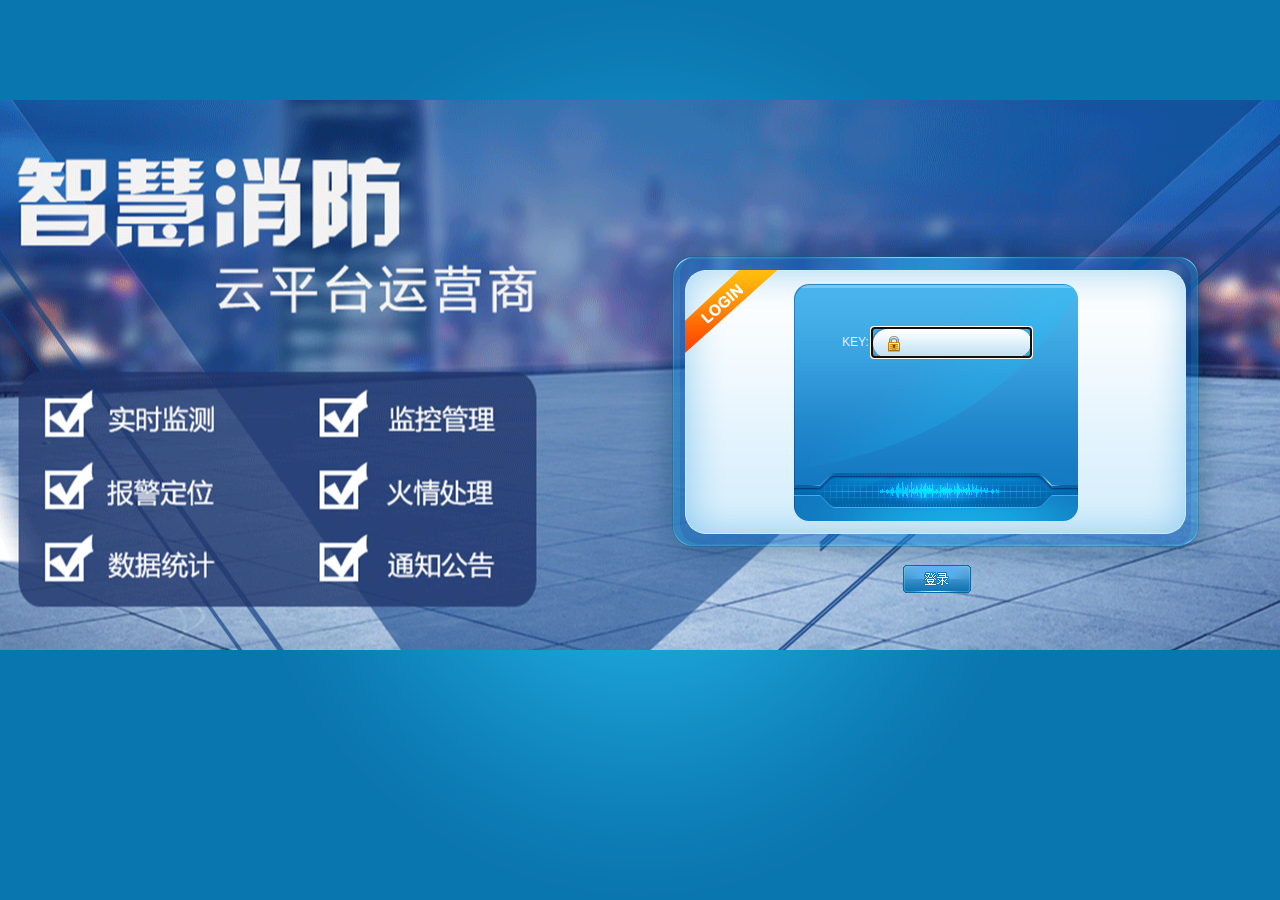
<file: www/index.html>
<!DOCTYPE HTML PUBLIC "-//W3C//DTD HTML 4.01 Transitional//EN" "http://www.w3c.org/TR/1999/REC-html401-19991224/loose.dtd">
<HTML xmlns="http://www.w3.org/1999/xhtml"><HEAD><TITLE>Login</TITLE>
<META content="text/html; charset=UTF-8" http-equiv=Content-Type>
<LINK rel=stylesheet type=text/css href="photos/login.css">
<META name=GENERATOR content="MSHTML 8.00.6001.23487">
<meta http-equiv="Content-Type" content="text/html; charset=gb2312" /> 
</HEAD>
<BODY onload="GetFocus()">
<h1 id = "h1"  style="color:#FDFFFF; font-weight:bold;font-size:24px;"></h1>
<!-- 2.0: multipart/form-data is required for file uploads. -->
<form method="GET" enctype="multipart/form-data" action="/cgi-bin/login.cgi">
<DIV id=wrap>
	<DIV id=header></DIV>
	<DIV id=backPic>
		<DIV id=content-wrap>
			<DIV class=space></DIV>
			<FORM method=post action=?go=yes>
			<DIV class=content>
				<DIV class=field>
				<LABEL>KEY:</LABEL>
				<INPUT id=a_pass  class=password type=password name=a_pass maxlength="4"> <BR></DIV>
				<IMG style="CURSOR: pointer" onclick="this.src='../inc/checkcode.asp?t='+(new Date().getTime());"height=15> 
				<BR>
				</DIV>
				<DIV class=btn>
				<INPUT class=login-btn type=submit name="" value="">
				</DIV>
			</DIV>
			</FORM>
		</DIV>
	</DIV>
	<DIV id=footer></DIV>
</DIV>
</form>
</BODY>
</HTML>

<script type="text/javascript">
function GetFocus()
{
   document.getElementById("a_pass").focus();
}
</script>
</file>
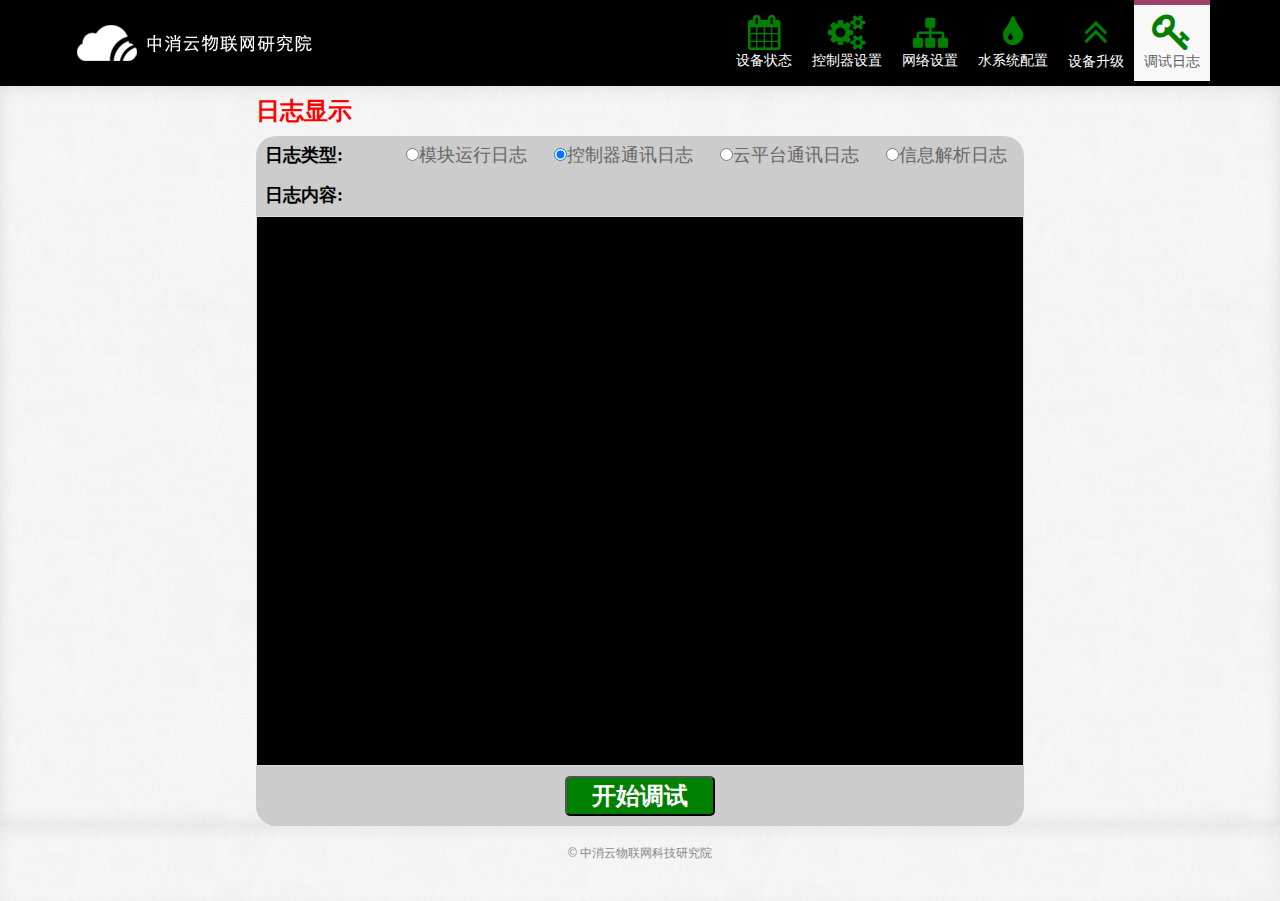
<file: www/debugLog.html>
<!DOCTYPE html>
<html lang="en">

    <head>
        
        <meta charset="utf-8">
        <meta http-equiv="X-UA-Compatible" content="IE=edge">
        <meta name="viewport" content="width=device-width, initial-scale=1">
        <title>TX3251传输模块配置</title>

        <!-- CSS -->
        <link rel="stylesheet" href="assets/bootstrap/css/bootstrap.min.css">
        <link rel="stylesheet" href="assets/font-awesome/css/font-awesome.min.css">
        <link rel="stylesheet" href="assets/css/animate.css">
        <link rel="stylesheet" href="assets/css/magnific-popup.css">
        <link rel="stylesheet" href="assets/flexslider/flexslider.css">
        <link rel="stylesheet" href="assets/css/form-elements.css">
        <link rel="stylesheet" href="assets/css/style.css">
        <link rel="stylesheet" href="assets/css/media-queries.css">

        <!-- HTML5 Shim and Respond.js IE8 support of HTML5 elements and media queries -->
        <!-- WARNING: Respond.js doesn't work if you view the page via file:// -->
        <!--[if lt IE 9]>
            <script src="https://oss.maxcdn.com/libs/html5shiv/3.7.0/html5shiv.js"></script>
            <script src="https://oss.maxcdn.com/libs/respond.js/1.4.2/respond.min.js"></script>
        <![endif]-->

        <!-- Favicon and touch icons -->
        <link rel="shortcut icon" href="assets/ico/favicon.ico">
        <link rel="apple-touch-icon-precomposed" sizes="144x144" href="assets/ico/apple-touch-icon-144-precomposed.png">
        <link rel="apple-touch-icon-precomposed" sizes="114x114" href="assets/ico/apple-touch-icon-114-precomposed.png">
        <link rel="apple-touch-icon-precomposed" sizes="72x72" href="assets/ico/apple-touch-icon-72-precomposed.png">
        <link rel="apple-touch-icon-precomposed" href="assets/ico/apple-touch-icon-57-precomposed.png">

    </head>

    <body>
        
        <!-- Top menu -->
		<nav class="navbar" role="navigation">
			<div class="container">
				<div class="navbar-header">
					<button type="button" class="navbar-toggle collapsed" data-toggle="collapse" data-target="#top-navbar-1">
						<span class="sr-only">&nbsp;</span>
						<span class="icon-bar"></span>
						<span class="icon-bar"></span>
						<span class="icon-bar"></span>
					</button>
					<a class="navbar-brand" href="index.html">&nbsp;</a>
				</div>
				<!-- Collect the nav links, forms, and other content for toggling -->
				<div class="collapse navbar-collapse" id="top-navbar-1">
					<ul class="nav navbar-nav navbar-right">
						<li>
							<a href="main.html"><i class="fa fa-calendar" style="font-size:35px;color:green;"></i><br>设备状态</a>
						</li>
						<li>
							<a href="ctrConfig.html"><i class="fa fa-cogs" style="font-size:35px;color:green;"></i><br>控制器设置</a>
						</li>
						<li>
							<a href="ipConfig.html"><i class="fa fa-sitemap" style="font-size:35px;color:green;"></i><br>网络设置</a>
						</li>
						<li>
							<a href="waterConfig.html"><i class="fa fa-tint" style="font-size:35px;color:green;"></i><br>水系统配置</a>
						</li>
						<li>
							<a href="update.html"><i class="fa fa-angle-double-up" style="font-size:40px;color:green;"></i><br>设备升级</a>
						</li>
						<li class="active">
							<a href="debugLog.html"><i class="fa fa-key" style="font-size:40px;color:green;"></i><br>调试日志</a>
						</li>
					</ul>
				</div>
			</div>
		</nav>

        <!-- Slider -->
        <div class="slider-container">
			<iframe name="server" style="display:none;" src=' '></iframe> 
			<form id="debugForm" name="debugForm" action="/cgi-bin/debugLog.cgi" method="POST" target="server" ENCTYPE="multipart/form-data">
			<table  id="table"  width="60%" border="1px" align="center"  border-radius="5px" >
            <caption align="top" style="font-size:24px ;font-weight:bold;color:red" >日志显示</caption>
          	<tr>
          		<td align="left" style="color: black;font-weight:bold;" width="150">&nbsp;&nbsp;日志类型:&nbsp;&nbsp;</td>
          		<td align="left">
			   	<input type="radio" id=AppLog name="logtype" value="0" onclick="APP(this)">模块运行日志
			   	&nbsp;&nbsp;&nbsp;&nbsp;
			   	<input type="radio" id=ControllerLog name="logtype" value="1" checked="checked" onclick="CONTROLLER(this)">控制器通讯日志
			   	&nbsp;&nbsp;&nbsp;&nbsp;
			   	<input type="radio" id=ServerPlatformsLog name="logtype" value="2" onclick="SERVERPLATFORM(this)">云平台通讯日志
			   	&nbsp;&nbsp;&nbsp;&nbsp;
			   	<input type="radio" id=AlarmPlatformsLog name="logtype" value="3" onclick="ALARMPLATFORM(this)">信息解析日志
			   	</td>
			</tr>
			<tr>
			    <td align="left" colspan="2" style="color:black;font-weight:bold;">&nbsp;&nbsp;日志内容:&nbsp;&nbsp;</td>
			</tr>
			<tr>
			   <td align="left" colspan="2">
					<textarea name="log_content" id="log_content_id" style="background:black; color:white; width:100%; height:300px; resize:none; border-radius:0px"></textarea>
              </td>
			</tr>
			<tr>
				<td align="middle"  colspan="2" style="height:60px;">
                	<input class ="button" Style="border-radius:5px;background:green;width:150px;height:40px;font-size:24px ;font-weight:bold;color:white" id="btnStartDebug" input type="button" name="btnStartDebug" onclick="StartDebug()"  value="开始调试">
                </td>
			</tr>
			</table>
			</form>		
        </div>

        <!-- Footer -->
        <footer>
            <div class="container">
                <div class="row">
                    <div class="footer-copyright wow fadeIn" style="height:50px;">
                        <p>&copy; 中消云物联网科技研究院</p>
                    </div>
                </div>
            </div>
        </footer>

        <!-- Javascript -->
        <script src="assets/js/jquery-1.11.1.min.js"></script>
        <script src="assets/bootstrap/js/bootstrap.min.js"></script>
        <script src="assets/js/bootstrap-hover-dropdown.min.js"></script>
        <script src="assets/js/jquery.backstretch.min.js"></script>
        <script src="assets/js/wow.min.js"></script>
        <script src="assets/js/retina-1.1.0.min.js"></script>
        <script src="assets/js/jquery.magnific-popup.min.js"></script>
        <script src="assets/flexslider/jquery.flexslider-min.js"></script>
        <script src="assets/js/jflickrfeed.min.js"></script>
        <script src="assets/js/masonry.pkgd.min.js"></script>
        <script src="assets/js/jquery.ui.map.min.js"></script>
        <script src="assets/js/scripts.js"></script>

<script type="text/javascript">

var txtObj = document.getElementById("log_content_id");
var h = window.innerHeight - 350;
txtObj.style.height = h + "px";

var xhr;
function createXHR()
{ 
	try
    {
	   // Firefox, Opera 8.0+, Safari
	    xhr=new XMLHttpRequest();
    }
	catch (e)
	{
	  // Internet Explorer
		try
	    {
	    	xhr=new ActiveXObject("Msxml2.XMLHTTP");
	    }
	    catch (e)
	    {
	    	try
	        {
	         	xhr=new ActiveXObject("Microsoft.XMLHTTP");
	     	}
	  		catch (e)
	     	{
	     		alert("您的浏览器不支持AJAX！");
	     		return false;
	     	}
	  	}
	}
	return xhr;
}

var log_type_selected=1;
var read_index=0;
var start_debug_flag=0;

function DebugLogCallback()
{
    if (xhr.readyState == 4) 
    {
        if (xhr.status == 200) 
        {
			var returnValue = xhr.responseText;
			
			if(returnValue != null && returnValue.length > 0)
			{
				process_tx3251_log(returnValue);
			}
			else
			{
				console.log("结果为空！");
				SendDebugCmd();
			}
        } 
        else 
        {
           console.log("页面出现异常！");
           SendDebugCmd();
        }
    }
}

var APP = function(dom) 
{
    if (dom.checked) 
    {
    	log_type_selected=0;
    	read_index = 0;
    }
}

var CONTROLLER = function(dom) 
{
    if (dom.checked) 
    {
    	log_type_selected=1;
    	read_index = 0;
    }
}

var SERVERPLATFORM = function(dom) 
{
    if (dom.checked) 
    {
    	log_type_selected=2;
    	read_index = 0;
    }
}

var ALARMPLATFORM = function(dom) 
{
    if (dom.checked) 
    {
    	log_type_selected=3;
    	read_index = 0;
    }
}


function addURLParam(url,name,value){  
  url += (url.indexOf('?')==-1 ? '?' : '&');  
  url += encodeURIComponent(name) + '=' + encodeURIComponent(value);  
  return url;  
}  

function SendDebugCmd()
{
	if(start_debug_flag == 0)
	{
		return;
	}
	
	//debugLog.cgi后面跟个cur_time参数是为了防止Ajax页面缓存
	var url = "/cgi-bin/debugLog.cgi";
	// 添加参数
	url = addURLParam(url, "open", start_debug_flag);
	url = addURLParam(url, "type", log_type_selected);
	url = addURLParam(url, "readindex", read_index);
	url = addURLParam(url,"time", new Date().getTime());
	// 初始化请求
	xhr.open("get", url);
	xhr.send(null);
}
	
function StartDebug()
{
	var btnObj = document.getElementById("btnStartDebug");
	if(start_debug_flag == 0)
	{
		if(prompt("请输入校验密码！") != pwd)
		{
			return;
		}
		
		start_debug_flag = 1;	
		btnObj.style.background = "red";
		read_index=0;
		var text = "停止调试";
		btnObj.value = text;
	}
	else
	{  		
		start_debug_flag = 0;
		var text = "开始调试";
		btnObj.value = text;
		btnObj.style.background = "green";
	}
	var xhr;
	xhr = createXHR();	
	if(xhr)
	{
		xhr.onreadystatechange=DebugLogCallback;
		SendDebugCmd();
	}
	else
	{
	    //XMLHttpRequest对象创建失败
	    alert("浏览器不支持，请更换浏览器！");
	}
}

//开始调试后，请求定时器
var timer;
/*****数据处理函数****/
function process_tx3251_log(returnValue){
	//以/\n切割字符串
	var str0 = returnValue.split('**/**');
	if ( !Array.prototype.forEach ) //判定浏览器是否支持foreach函数,解决IE无法支持的问题
	{

		Array.prototype.forEach = function forEach( callback, thisArg ) 
		{		
			var T, k;
			
			if ( this == null )
			{
				throw new TypeError( "this is null or not defined" );
			}
			var O = Object(this);
			var len = O.length >>> 0; 
			if ( typeof callback !== "function" ) 
			{
				throw new TypeError( callback + " is not a function" );
			}
			if ( arguments.length > 1 ) 
			{
				T = thisArg;
			}
			k = 0;			
			while( k < len )
			{			
				var kValue;
				if ( k in O ) 
				{			
					kValue = O[ k ];
					callback.call( T, kValue, k, O );
				}
				k++;
			}
		};
	}
	var cur_text = document.getElementById("log_content_id").value;
	var new_text = "";	
	str0.forEach(function (eachData){
		//以=切割字符串	
		var str1 = eachData.split("**=**");
		switch(str1[0]){
			case "cur_offset":
				read_index = Number(str1[1]);
				break;
			case "cur_log_content":
				new_text = str1[1];
				break;
			case "readend":
				xhr.abort();
				break;
		}
	}
	)
	var txtObj = document.getElementById("log_content_id");
	txtObj.value = cur_text + new_text;
	txtObj.scrollTop = txtObj.scrollHeight;
	timer = setTimeout(function (){
				SendDebugCmd();
			},500);
	if(start_debug_flag == 0)
	{
		clearInterval(timer);
	}

}
</script>

</body>
</html>
</file>
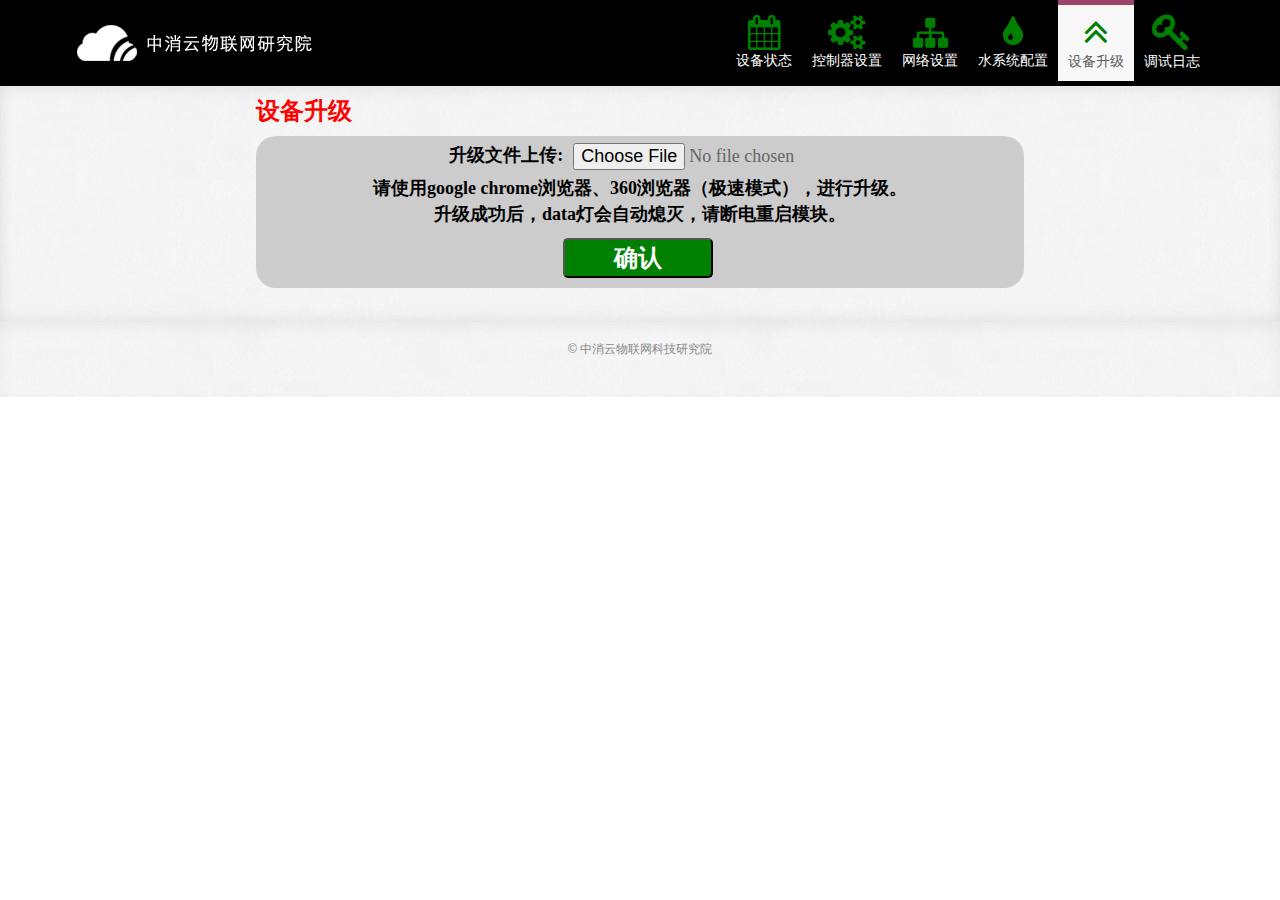
<file: www/update.html>
<!DOCTYPE html>
<html lang="en">

    <head>
        
        <meta charset="utf-8">
        <meta http-equiv="X-UA-Compatible" content="IE=edge">
        <meta name="viewport" content="width=device-width, initial-scale=1">
        <title>TX3251传输模块配置</title>

        <!-- CSS -->
        <link rel="stylesheet" href="assets/bootstrap/css/bootstrap.min.css">
        <link rel="stylesheet" href="assets/font-awesome/css/font-awesome.min.css">
        <link rel="stylesheet" href="assets/css/animate.css">
        <link rel="stylesheet" href="assets/css/magnific-popup.css">
        <link rel="stylesheet" href="assets/flexslider/flexslider.css">
        <link rel="stylesheet" href="assets/css/form-elements.css">
        <link rel="stylesheet" href="assets/css/style.css">
        <link rel="stylesheet" href="assets/css/media-queries.css">
        
		<style>
			#box{
				width:400px;
				height:150px;
				border:1px solid black;
				border-radius:5px;
				position:relative;
				background-color: darkgray;top:0px;/*改变此数值，改变显示位置*/
				left:500px;/*改变此数值，改变显示位置*/
				display:none;
			}
			#proBox{
				width:300px;
				height:15px;
				border:1px solid black;
				border-radius:10px;
				position:absolute;
				top:20px;
				left:40px;
			}
			#proBox .progress{
				width:0px;height:13px;
				border-radius:10px;
				position:absolute;
				background:green;/*可以加载背景图片：格式：background:url(背景图片地址) x-repeat left center*/
				top: 0px;
				left:0px;
			}
			#proBox span{
				position:absolute;
				top:0px;
				left:305px;
				font-size:14px "微软雅黑";
			}
			#text{
				width:300px;
				text-align: center;
				line-height:30px;
				position:absolute;
				top:35px;
				left:30px;
				color:green;
				font-size:18px;
				font-weight:bold;
		    }
		</style>

        <!-- HTML5 Shim and Respond.js IE8 support of HTML5 elements and media queries -->
        <!-- WARNING: Respond.js doesn't work if you view the page via file:// -->
        <!--[if lt IE 9]>
            <script src="https://oss.maxcdn.com/libs/html5shiv/3.7.0/html5shiv.js"></script>
            <script src="https://oss.maxcdn.com/libs/respond.js/1.4.2/respond.min.js"></script>
        <![endif]-->

        <!-- Favicon and touch icons -->
        <link rel="shortcut icon" href="assets/ico/favicon.ico">
        <link rel="apple-touch-icon-precomposed" sizes="144x144" href="assets/ico/apple-touch-icon-144-precomposed.png">
        <link rel="apple-touch-icon-precomposed" sizes="114x114" href="assets/ico/apple-touch-icon-114-precomposed.png">
        <link rel="apple-touch-icon-precomposed" sizes="72x72" href="assets/ico/apple-touch-icon-72-precomposed.png">
        <link rel="apple-touch-icon-precomposed" href="assets/ico/apple-touch-icon-57-precomposed.png">

    </head>

    <body>
        
        <!-- Top menu -->
		<nav class="navbar" role="navigation">
			<div class="container">
				<div class="navbar-header">
					<button type="button" class="navbar-toggle collapsed" data-toggle="collapse" data-target="#top-navbar-1">
						<span class="sr-only">&nbsp;</span>
						<span class="icon-bar"></span>
						<span class="icon-bar"></span>
						<span class="icon-bar"></span>
					</button>
					<a class="navbar-brand" href="index.html">&nbsp;</a>
				</div>
				<!-- Collect the nav links, forms, and other content for toggling -->
				<div class="collapse navbar-collapse" id="top-navbar-1">
					<ul class="nav navbar-nav navbar-right">
						<li>
							<a href="main.html"><i class="fa fa-calendar" style="font-size:35px;color:green;"></i><br>设备状态</a>
						</li>
						<li>
							<a href="ctrConfig.html"><i class="fa fa-cogs" style="font-size:35px;color:green;"></i><br>控制器设置</a>
						</li>
						<li>
							<a href="ipConfig.html"><i class="fa fa-sitemap" style="font-size:35px;color:green;"></i><br>网络设置</a>
						</li>
						<li>
							<a href="waterConfig.html"><i class="fa fa-tint" style="font-size:35px;color:green;"></i><br>水系统配置</a>
						</li>
						<li class="active">
							<a href="update.html"><i class="fa fa-angle-double-up" style="font-size:40px;color:green;"></i><br>设备升级</a>
						</li>
						<li>
							<a href="debugLog.html"><i class="fa fa-key" style="font-size:40px;color:green;"></i><br>调试日志</a>
						</li>
					</ul>
				</div>
			</div>
		</nav>

        <!-- Slider -->
        <div class="slider-container">
           <iframe name="server" style="display:none;" src=' '></iframe> 
			<form  id="dataForm" name="dataForm" action="/cgi-bin/update.cgi" method="POST" target="server" ENCTYPE="multipart/form-data">
			<table  id="table" cellpadding="5" width="60%" border="1px" align="center"  border-radius="5px">
			<caption style="font-size:24px ;font-weight:bold;color:red" " align="top">设备升级</caption></td>
			<tr><td align="right" width="40%" style="color: black;font-weight:bold;">升级文件上传:</td>
			<td align="left" valign="middle" >
			<input type="file" name="updateFile" class="file" id="updateFile" size="5" onchange="" style="margin-left:10px; width:400px;" />  
			</td>
            </tr>
            <tr><td align="center" style="color: black;font-weight:bold;" colspan="2">请使用google chrome浏览器、360浏览器（极速模式），进行升级。<br>
            升级成功后，data灯会自动熄灭，请断电重启模块。</td>
             </tr>
			<tr><td></td><td align="left" style="height:60px;">
                 <input class ="button" Style="border-radius:5px;background:green;width:150px;height:40px;font-size:24px ;font-weight:bold;color:white" id="btnPost" 
                 input type="button" name="btnPost" onclick="upload()"  value="确认">
			</tr>
			</table>
			</form>
			
			<div id="box">
				<div id = "proBox">
					<p id="progress" class="progress"></p>
					<span id="scale" class="scale">0%</span>
				</div>
				<p id = "text"></p>
			</div>
			<br><br>
        </div>

        
       <!-- Footer -->
        <footer>
            <div class="container">
                <div class="row">
                    <div class="footer-copyright wow fadeIn" style="height:50px;">
                        <p>&copy; 中消云物联网科技研究院</p>
                    </div>
                </div>
            </div>
        </footer>

        <!-- Javascript -->
        <script src="assets/js/jquery-1.11.1.min.js"></script>
        <script src="assets/bootstrap/js/bootstrap.min.js"></script>
        <script src="assets/js/bootstrap-hover-dropdown.min.js"></script>
        <script src="assets/js/jquery.backstretch.min.js"></script>
        <script src="assets/js/wow.min.js"></script>
        <script src="assets/js/retina-1.1.0.min.js"></script>
        <script src="assets/js/jquery.magnific-popup.min.js"></script>
        <script src="assets/flexslider/jquery.flexslider-min.js"></script>
        <script src="assets/js/jflickrfeed.min.js"></script>
        <script src="assets/js/masonry.pkgd.min.js"></script>
        <script src="assets/js/jquery.ui.map.min.js"></script>
        <script src="assets/js/scripts.js"></script>
        
<script type="text/javascript">

var xhr;
function createXHR()
{ 
	try
    {
	   // Firefox, Opera 8.0+, Safari
	    xhr=new XMLHttpRequest();
    }
	catch (e)
	{
	  // Internet Explorer
		try
	    {
	    	xhr=new ActiveXObject("Msxml2.XMLHTTP");
	    }
	    catch (e)
	    {
	    	try
	        {
	         	xhr=new ActiveXObject("Microsoft.XMLHTTP");
	     	}
	  		catch (e)
	     	{
	     		alert("您的浏览器不支持AJAX！");
	     		return false;
	     	}
	  	}
	}
	return xhr;
}

function StatusProcess(returnValue)
{
	var str0 = returnValue.split(/\n\/*/g);
	if ( !Array.prototype.forEach ) //判定浏览器是否支持foreach函数,解决IE无法支持的问题
	{

		Array.prototype.forEach = function forEach( callback, thisArg ) 
		{		
			var T, k;
			
			if ( this == null )
			{
				throw new TypeError( "this is null or not defined" );
			}
			var O = Object(this);
			var len = O.length >>> 0; 
			if ( typeof callback !== "function" ) 
			{
				throw new TypeError( callback + " is not a function" );
			}
			if ( arguments.length > 1 ) 
			{
				T = thisArg;
			}
			k = 0;			
			while( k < len )
			{			
				var kValue;
				if ( k in O ) 
				{			
					kValue = O[ k ];
					callback.call( T, kValue, k, O );
				}
				k++;
			}
		};
	}
	str0.forEach(function (eachData)
	{
		//以=切割字符串	
		var str1 = eachData.split("=");
		var SysState=str1[0];
		if(SysState == "Upload")
		{
			UploadState = str1[1];
		}
		if(SysState == "Update")
		{
			UpdateState = str1[1];
		}
	})
}

function StatusCallback()
{
	if (xhr.readyState == 4) 
    {
        if (xhr.status == 200) 
        {
			var returnValue = xhr.responseText;

			if(returnValue != null && returnValue.length > 0)
			{
				StatusProcess(returnValue);
			}
			else
			{
			    console.log("结果为空！");
			}
        } 
        else 
        {
            console.log("页面出现异常！");
        }
    }
}

var timer2;
function SendGetStatus()
{
	 //test.cgi后面跟个cur_time参数是为了防止Ajax页面缓存
    xhr.open("GET", "/cgi-bin/update.cgi?getstatus" + new Date().getTime());
    xhr.send(null);
    timer2 = setTimeout("SendGetStatus()", 2000);
}

function GetStatus()
{
	document.dataForm.action = "/cgi-bin/update.cgi?time=" + + new Date().getTime();
	$("#dataForm").submit()

	var xhr;
    xhr = createXHR();

    if(xhr)
    {
		xhr.onreadystatechange=StatusCallback;
		SendGetStatus();
    }
    else
    {
        //XMLHttpRequest对象创建失败
        alert("浏览器不支持，请更换浏览器！");
    }
}

function SendUploadCallback()
{
	if (xhr.readyState == 4) 
    {
        if (xhr.status == 200) 
        {
			$("#btnPost").attr('disabled',true);
			progress(2000);
        } 
        else 
        {
            console.log("页面出现异常！");
        }
    }
}

function sendUploadCmd()
{
	 //test.cgi后面跟个cur_time参数是为了防止Ajax页面缓存
    xhr.open("GET", "/cgi-bin/update.cgi?uploadcmd" + new Date().getTime());
    xhr.send(null);
}

function upload()
{
	var xhr;
    xhr = createXHR();

    if(xhr)
    {
		xhr.onreadystatechange=SendUploadCallback;
		sendUploadCmd();
    }
    else
    {
        //XMLHttpRequest对象创建失败
        alert("浏览器不支持，请更换浏览器！");
    }
}

//进度条
var UploadState=0xff;
var UpdateState=0xff;
var num = 0;
var timer;

function progress(timeValue){
	var flag=0;
	SysState = 0;
	//加载进度条
	document.getElementById("box").style.display = "block";
	document.getElementById("text").innerHTML = "正在上传升级文件...<br>请保持电源连接稳定";
	//清理定时器
	clearInterval(timer);
	clearInterval(timer2);
	timer2 = setTimeout("GetStatus()", 5000);
	
	//开启进度条定时器
	timer = setInterval(function (){
	    num = num % 100;
	 	document.getElementById("progress").style.width = num*3 + "px";
		document.getElementById("scale").innerHTML = num + "%";
		num++;
	
		switch(UploadState)
		{
			case "1":
			    document.getElementById("text").innerHTML = "正在上传升级文件...<br>请保持电源连接稳定";
			    break;
			case "2":
			    flag=1;
			    document.getElementById("text").innerHTML = "上传文件错误，请重新上传文件！";
			    alert("上传文件错误，请重新上传文件！");	
			    break;
			case "3":
			    document.getElementById("text").innerHTML = "上传升级文件完成，正在升级....<br>请保持电源连接稳定";
			    break;
			case "4":
			    document.getElementById("text").innerHTML = "正在上传升级文件...<br>请保持电源连接稳定";
			    flag=1;
			    alert("文件上传失败，请重新上传！");
			    break;
		}
		
		switch(UpdateState)
		{
			case "0":
			case "6":
				flag=1;
				document.getElementById("text").innerHTML = "请保持电源连接稳定";
				document.getElementsByClassName("progress")[0].style.width = 100*3 + "px";
				document.getElementsByTagName("span")[0].innerHTML = 100 + "%";
				alert("系统更新成功，请断电重启模块！");						
				break;
			case "1":
				flag=1;
				document.getElementById("text").innerHTML = "请保持电源连接稳定<br>   系统更新失败:MD5校验失败";
				alert("系统更新失败:MD5校验失败");
				break;
			case "2":
				flag=1;
				document.getElementById("text").innerHTML = "请保持电源连接稳定<br>     系统更新失败:解压状态失败";
				alert("系统更新失败:解压状态失败");
				break;
			case "3":
				flag=1;
				document.getElementById("text").innerHTML = "请保持电源连接稳定<br>     系统更新失败:安装失败";
				alert("系统更新失败:安装失败");
				break;
			case "4":
				flag=1;
				document.getElementById("text").innerHTML = "请保持电源连接稳定<br>     系统更新失败:删除升级文件失败";
				alert("系统更新失败:删除升级文件失败");
				break;
		}
			
		//关闭定时器
		if(flag==1)
		{
			setTimeout(function (){
				window.location.reload();
			}, 100);
			clearInterval(timer);
			clearInterval(timer2);
		}
	}, timeValue);
}


</script>

</body>
</html>
</file>
<file: www/photos/login.css>
/*@import "menu.css";*/
/** 清除内外边距 **/
body, h1, h2, h3, h4, h5, h6, hr, p,
blockquote, /* structural elements 结构元素 */
dl, dt, dd, ul, ol, li, /* list elements 列表元素 */
pre, /* text formatting elements 文本格式元素 */
form, fieldset, legend, button, input, textarea, /* form elements 表单元素 */
th, td, /* table elements 表格元素 */
img/* img elements 图片元素 */{
border:medium none;
margin: 0;
padding: 0;
}
/** 设置默认字体 **/
body,button, input, select, textarea {
font: 12px/1.5 '宋体',tahoma, Srial, helvetica, sans-serif; }
body{background:url(login-bg.gif) no-repeat center;background-size:100% 100%;}
body,html{width:100%;height:100%;}
h1, h2, h3, h4, h5, h6 { font-size: 100%; }
#h1{position:absolute;top:200px;left:280px;}
em{font-style:normal;}
/** 重置列表元素 **/
ul, ol { list-style: none; }
/** 重置超链接元素 **/
a { text-decoration: none; color:#000;}
a:hover { text-decoration: underline; color:#0; }
/** 重置图片元素 **/
img{ border:0px;}
/** 重置表格元素 **/
table { border-collapse: collapse; border-spacing: 0; }

/*清除浮动*/
.clear{
	height:0px;
	line-height:0px;
	font-size:0px;
	clear:both;
	}

/*body{ background:#0a76b0}*/
#wrap{
	width:100%;
	/*margin:0 auto;*/
	/*background:url(login-bg.gif)*/;
	height:100%;
	text-align: center
	
}
#header{ height:100px;}
#backPic{
    width:100%;
	/*margin:0 auto;*/
	background:url(background.jpg) no-repeat center;;
	height:550px;
	text-align: center
}
#content-wrap{ width:593px; height:357px; background:url(login-bg.png);
position:absolute;top:25%;left:50%;}
.content{ width:210px; height:237px; margin:0 auto;}
.space{ height:103px;}
.login-btn{ width:68px; height:28px; background:url(login-btn.gif) -6px -6px;}
.login-btn:hover{ background-position:-6px -49px;}
.field{ height:50px;}
.field label{ color:#dbf2ff}
.btn{text-align:center;}
.field input{ background:url(login-input.gif); width:159px; height:29px; line-height:29px; text-indent:35px;}
.field .password{
	background-position:0 -29px;
}
.field .yangzheng {
	background-position:0 -58px;
	width: 80px;
	text-align: left;
}
</file>
<file: www/assets/css/form-elements.css>
input[type="text"], 
textarea {
    margin: 0;
    padding: 0 6px;
    vertical-align: middle;
    background: none;
    border: 1px solid #ddd;
    font-family: 'Open Sans', sans-serif;
    font-size: 13px;
    font-weight: 400;
    color: #888;
    font-style: italic;
    -moz-border-radius: 0; -webkit-border-radius: 0; border-radius: 0;
    -moz-box-shadow: none; -webkit-box-shadow: none; box-shadow: none;
    -o-transition: all .3s; -moz-transition: all .3s; -webkit-transition: all .3s; -ms-transition: all .3s; transition: all .3s;
}

input[type="text"]:focus, 
textarea:focus {
	outline: 0;
    border: 1px solid #bbb;
    -moz-box-shadow: none; -webkit-box-shadow: none; box-shadow: none;
}

input[type="text"]:-moz-placeholder, textarea:-moz-placeholder { color: #ccc; }
input[type="text"]:-ms-input-placeholder, textarea:-ms-input-placeholder { color: #ccc; }
input[type="text"]::-webkit-input-placeholder, textarea::-webkit-input-placeholder { color: #ccc; }


button.btn {
	height: 30px;
    margin: 0;
    padding: 0 20px;
    vertical-align: middle;
    background: #9d426b;
    border: 0;
    font-family: 'Open Sans', sans-serif;
    font-size: 13px;
    font-weight: 400;
    line-height: 30px;
    color: #fff;
    text-shadow: none;
    -moz-border-radius: 0; -webkit-border-radius: 0; border-radius: 0;
    -moz-box-shadow: 0 1px 25px 0 rgba(0,0,0,.05) inset, 0 -1px 25px 0 rgba(0,0,0,.05) inset;
    -webkit-box-shadow: 0 1px 25px 0 rgba(0,0,0,.05) inset, 0 -1px 25px 0 rgba(0,0,0,.05) inset;
    box-shadow: 0 1px 25px 0 rgba(0,0,0,.05) inset, 0 -1px 25px 0 rgba(0,0,0,.05) inset;
    -o-transition: all .3s; -moz-transition: all .3s; -webkit-transition: all .3s; -ms-transition: all .3s; transition: all .3s;
}

button.btn:hover {
	background: #5d5d5d;
    border: 0;
    color: #fff;
    -moz-box-shadow: none; -webkit-box-shadow: none; box-shadow: none;
}

button.btn:active {
	outline: 0;
    background: #5d5d5d;
    border: 0;
    color: #fff;
    -moz-box-shadow: 0 5px 10px 0 rgba(0,0,0,.15) inset, 0 -1px 25px 0 rgba(0,0,0,.05) inset;
    -webkit-box-shadow: 0 5px 10px 0 rgba(0,0,0,.15) inset, 0 -1px 25px 0 rgba(0,0,0,.05) inset;
    box-shadow: 0 5px 10px 0 rgba(0,0,0,.15) inset, 0 -1px 25px 0 rgba(0,0,0,.05) inset;
}

button.btn:focus {
	outline: 0;
    background: #5d5d5d;
    border: 0;
    color: #fff;
}

.btn:active:focus, .btn.active:focus {
	outline: 0;
    background: #5d5d5d;
    border: 0;
    color: #fff;
}
</file>
<file: www/assets/css/style.css>
/*
 *
 * Template Name: Andia
 * Template URI: #
 * Description: Andia - Responsive Agency Template
 * Author: Anli Zaimi
 * Author URI: #
 *
 */


body {
    background: #fff;
    text-align: center;
    font-family: 'Open Sans', sans-serif;
    color: #888;
    font-size: 12px;
}

#table{
	border-radius:20px;
	border:10px;
	border-color: #fff;
	background:#CCCCCC;
}
#table td{
	color:black;
	font-family:"����";
	font-size: 18px;
	height: 40px;
	border-color: #ccc;
	color:#666666;border:10px;
}

.violet { color: #9d426b; }

a {
    color: #9d426b;
    text-decoration: none;
    -o-transition: all .3s; -moz-transition: all .3s; -webkit-transition: all .3s; -ms-transition: all .3s; transition: all .3s;
}
a:hover, a:focus { color: #888; text-decoration: none; }

strong { font-weight: bold; }

img { max-width: 100%; }

h1, h2 { line-height: 40px; }
h3, h4 { line-height: 20px; }

::-moz-selection { background: #9d426b; color: #fff; text-shadow: none; }
::selection { background: #9d426b; color: #fff; text-shadow: none; }


/***** Big links / buttons *****/

a.big-link-1 {
	display: inline-block;
    padding: 5px 22px;
    background: #9d426b;
    color: #fff;
    font-style: italic;
    text-decoration: none;
    -moz-box-shadow: 0 1px 25px 0 rgba(0,0,0,.05) inset, 0 -1px 25px 0 rgba(0,0,0,.05) inset;
    -webkit-box-shadow: 0 1px 25px 0 rgba(0,0,0,.05) inset, 0 -1px 25px 0 rgba(0,0,0,.05) inset;
    box-shadow: 0 1px 25px 0 rgba(0,0,0,.05) inset, 0 -1px 25px 0 rgba(0,0,0,.05) inset;
}

a.big-link-1:hover {
    -moz-box-shadow: none; -webkit-box-shadow: none; box-shadow: none;
}

a.big-link-1:active {
    -moz-box-shadow: 0 5px 10px 0 rgba(0,0,0,.15) inset, 0 -1px 25px 0 rgba(0,0,0,.05) inset;
    -webkit-box-shadow: 0 5px 10px 0 rgba(0,0,0,.15) inset, 0 -1px 25px 0 rgba(0,0,0,.05) inset;
    box-shadow: 0 5px 10px 0 rgba(0,0,0,.15) inset, 0 -1px 25px 0 rgba(0,0,0,.05) inset;
}

a.big-link-2 {
    display: inline-block;
    width: 35px;
    height: 35px;
    padding-top: 6px;
    background: #9d426b;
    font-size: 20px;
    color: #fff;
    line-height: 20px;
    -moz-border-radius: 19px; -webkit-border-radius: 19px; border-radius: 19px;
    -moz-box-shadow: 0 1px 25px 0 rgba(0,0,0,.05) inset, 0 -1px 25px 0 rgba(0,0,0,.05) inset;
    -webkit-box-shadow: 0 1px 25px 0 rgba(0,0,0,.05) inset, 0 -1px 25px 0 rgba(0,0,0,.05) inset;
    box-shadow: 0 1px 25px 0 rgba(0,0,0,.05) inset, 0 -1px 25px 0 rgba(0,0,0,.05) inset;
}
a.big-link-2 i { vertical-align: middle; }

a.big-link-2:hover {
    background: #5d5d5d;
    -moz-box-shadow: none; -webkit-box-shadow: none; box-shadow: none;
}

a.big-link-2:active {
    -moz-box-shadow: 0 5px 10px 0 rgba(0,0,0,.15) inset, 0 -1px 25px 0 rgba(0,0,0,.05) inset;
    -webkit-box-shadow: 0 5px 10px 0 rgba(0,0,0,.15) inset, 0 -1px 25px 0 rgba(0,0,0,.05) inset;
    box-shadow: 0 5px 10px 0 rgba(0,0,0,.15) inset, 0 -1px 25px 0 rgba(0,0,0,.05) inset;
}

a.big-link-3 {
	display: inline-block;
    padding: 5px 22px;
    background: #9d426b;
    font-size: 18px;
    color: #fff;
    font-style: italic;
    line-height: 24px;
    text-decoration: none;
    -moz-box-shadow: 0 1px 25px 0 rgba(0,0,0,.05) inset, 0 -1px 25px 0 rgba(0,0,0,.05) inset;
    -webkit-box-shadow: 0 1px 25px 0 rgba(0,0,0,.05) inset, 0 -1px 25px 0 rgba(0,0,0,.05) inset;
    box-shadow: 0 1px 25px 0 rgba(0,0,0,.05) inset, 0 -1px 25px 0 rgba(0,0,0,.05) inset;
}

a.big-link-3:hover {
    -moz-box-shadow: none; -webkit-box-shadow: none; box-shadow: none;
}

a.big-link-3:active {
    -moz-box-shadow: 0 5px 10px 0 rgba(0,0,0,.15) inset, 0 -1px 25px 0 rgba(0,0,0,.05) inset;
    -webkit-box-shadow: 0 5px 10px 0 rgba(0,0,0,.15) inset, 0 -1px 25px 0 rgba(0,0,0,.05) inset;
    box-shadow: 0 5px 10px 0 rgba(0,0,0,.15) inset, 0 -1px 25px 0 rgba(0,0,0,.05) inset;
}


/***** Top menu *****/

.navbar {
	margin-bottom: 0;
	background: #000;
	border: 0;
	-moz-border-radius: 0; -webkit-border-radius: 0; border-radius: 0;
}

ul.navbar-nav {
	font-size: 14px;
	color: #888;
	text-transform: uppercase;
}

ul.navbar-nav li a { padding: 10px 10px; background: #000; border-top: 5px solid #000; color: #fff; }
ul.navbar-nav li.active a { background: #f8f8f8; border-color: #9d426b; color: #5d5d5d; }

ul.navbar-nav li a:hover, ul.navbar-nav li a:focus { background: #9d426b; border-color: #9d426b; color: #fff; outline: 0; }

.nav .open > a { background: #f8f8f8; border-color: #9d426b; color: #5d5d5d; }
.nav .open > a:hover, .nav .open > a:focus { background: #9d426b; border-color: #9d426b; color: #fff; }

ul.navbar-nav li a i { line-height: 35px; color: #aaa; }
ul.navbar-nav li a:hover i, ul.navbar-nav li a:focus i { color: #fff; }

.dropdown-menu {
	border: 0;
	-moz-border-radius: 0; -webkit-border-radius: 0; border-radius: 0;
	-moz-box-shadow: 0 6px 10px rgba(0, 0, 0, .15); -webkit-box-shadow: 0 6px 10px rgba(0, 0, 0, .15); box-shadow: 0 6px 10px rgba(0, 0, 0, .15);
}

.dropdown-menu > .active > a { background: #fff; color: #5d5d5d; }
.dropdown-menu > .active > a:hover, .dropdown-menu > .active > a:focus { background: #f8f8f8; color: #9d426b; }

ul.navbar-nav li .dropdown-menu a { padding-top: 15px; padding-bottom: 15px; }
ul.navbar-nav li.active .dropdown-menu a { background: #fff; color: #5d5d5d; border: 0; }
ul.navbar-nav li.active .dropdown-menu a:hover, 
ul.navbar-nav li.active .dropdown-menu a:focus { background: #9d426b; color: #fff; border: 0; }

ul.navbar-nav li.active .dropdown-menu > .active > a { background: #f8f8f8; color: #9d426b; border: 0; }
ul.navbar-nav li.active .dropdown-menu > .active > a:hover, 
ul.navbar-nav li.active .dropdown-menu > .active > a:focus { background: #9d426b; color: #fff; border: 0; }

.navbar>.container .navbar-brand { margin-left: 0; }

.navbar-brand {
	width: 267px;
	height: 86px;
	background: url(../img/logo.png) left center no-repeat;
	text-indent: -99999px;
}
.copyrights{text-indent:-9999px;height:0;line-height:0;font-size:0;overflow:hidden;}
/***** Slider *****/

.slider-container {
    margin: 0 auto;
    background: #f8f8f8 url(../img/pattern.jpg) left top repeat;
    -moz-box-shadow: 0 5px 15px 0 rgba(0,0,0,.05) inset, 0 -5px 15px 0 rgba(0,0,0,.05) inset;
    -webkit-box-shadow: 0 5px 15px 0 rgba(0,0,0,.05) inset, 0 -5px 15px 0 rgba(0,0,0,.05) inset;
    box-shadow: 0 5px 15px 0 rgba(0,0,0,.05) inset, 0 -5px 15px 0 rgba(0,0,0,.05) inset;
}

.slider {
	padding-left: 5px;
	padding-right: 5px;
}

.flexslider {
    margin-top: 45px;
    margin-bottom: 55px;
    border: 6px solid #fff;
    -moz-border-radius: 0; -webkit-border-radius: 0; border-radius: 0;
    -moz-box-shadow: 0 5px 15px 0 rgba(0,0,0,.05), 0 -5px 15px 0 rgba(0,0,0,.05);
    -webkit-box-shadow: 0 5px 15px 0 rgba(0,0,0,.05), 0 -5px 15px 0 rgba(0,0,0,.05);
    box-shadow: 0 5px 15px 0 rgba(0,0,0,.05), 0 -5px 15px 0 rgba(0,0,0,.05);
}

.flexslider .slides > li {
	position: relative;
}

.flexslider .slides .embed-responsive.embed-responsive-16by9 {
	padding-bottom: 48.1%;
}

.flex-caption {
    position: absolute;
    left: 0;
    bottom: 20px;
    width: 95%;
    padding: 10px 20px;
    background: #1d1d1d; /* browsers that don't support rgba */
    background: rgba(0, 0, 0, .7);
    font-size: 14px;
    line-height: 24px;
    color: #eaeaea;
    text-align: left;
    font-style: italic;
}

.flex-direction-nav a {
	width: 60px;
	height: 60px;
	padding-top: 17px;
	background: #9d426b;
	color: #fff;
	text-shadow: none;
}

.flex-direction-nav a:before { font-size: 26px; }

.flex-direction-nav .flex-prev, .flex-direction-nav .flex-next { text-align: center; }


/***** Slider 2 *****/

.slider-2-container {
	padding: 180px 0;
}

.slider-2-text {
	padding: 30px 0 43px 0;
	background: #1d1d1d; /* browsers that don't support rgba */
    background: rgba(0, 0, 0, .7);
    color: #fff;
}

.slider-2-text h1 {
	padding-left: 30px;
	padding-right: 30px;
	font-family: 'Lobster', cursive;
    font-size: 30px;
    color: #fff;
    font-weight: bold;
}

.slider-2-text p {
	padding-left: 30px;
	padding-right: 30px;
	font-size: 18px;
    font-style: italic;
}


/***** Presentation *****/

.presentation-container {
    margin-top: 30px;
}

.presentation-container h1 {
    font-family: 'Lobster', cursive;
    font-size: 30px;
    color: #5d5d5d;
    font-weight: bold;
}

.presentation-container p {
    font-size: 18px;
    font-style: italic;
}


/***** Services *****/

.services-container {
    margin-top: 10px;
}

.services-title {
	margin-top: 40px;
    background: url(../img/line.png) left center repeat-x;
}

.services-title h2 {
    width: 200px;
    margin: 0 auto;
    background: #fff;
    font-family: 'Lobster', cursive;
    font-size: 24px;
    color: #5d5d5d;
    font-weight: bold;
}

.service {
	margin-top: 40px;
    padding: 15px 15px 20px 15px;
    background: #f8f8f8;
    border-bottom: 2px solid #9d426b;
}

.service:hover {
    box-shadow: 0 5px 15px 0 rgba(0,0,0,.05), 0 1px 25px 0 rgba(0,0,0,.05) inset, 0 -1px 25px 0 rgba(0,0,0,.05) inset;
    -o-transition: all .5s; -moz-transition: all .5s; -webkit-transition: all .5s; -ms-transition: all .5s; transition: all .5s;
}

.service .service-icon {
    font-size: 50px;
    line-height: 50px;
    color: #5d5d5d;
}

.service .service-icon i { vertical-align: middle; }

.service h3 {
    margin-top: 13px;
    font-family: 'Droid Sans', sans-serif;
    font-size: 14px;
    color: #5d5d5d;
    font-weight: bold;
    text-transform: uppercase;
    text-shadow: 0 1px 0 rgba(255,255,255,.7);
}

.service p {
    padding-bottom: 7px;
    line-height: 24px;
}


/***** Latest work *****/

.work-container {
    margin-top: 50px;
}

.work-title {
    background: url(../img/line.png) left center repeat-x;
}

.work-title h2 {
    width: 220px;
    margin: 0 auto;
    background: #fff;
    font-family: 'Lobster', cursive;
    font-size: 24px;
    color: #5d5d5d;
    font-weight: bold;
}

.work {
    margin-top: 40px;
    padding-bottom: 20px;
    background: #f8f8f8;
    border-bottom: 2px solid #9d426b;
}

.work:hover img {
    opacity: 0.7;
    -o-transition: all .3s; -moz-transition: all .3s; -webkit-transition: all .3s; -ms-transition: all .3s; transition: all .3s;
}

.work:hover {
    box-shadow: 0 5px 15px 0 rgba(0,0,0,.05), 0 1px 25px 0 rgba(0,0,0,.05) inset, 0 -1px 25px 0 rgba(0,0,0,.05) inset;
    -o-transition: all .5s; -moz-transition: all .5s; -webkit-transition: all .5s; -ms-transition: all .5s; transition: all .5s;
}

.work .work-bottom {
    margin-top: 15px;
}

.work h3 {
    margin-top: 20px;
    padding-left: 15px;
    padding-right: 15px;
    font-family: 'Droid Sans', sans-serif;
    font-size: 14px;
    color: #5d5d5d;
    font-weight: bold;
    text-transform: uppercase;
    text-shadow: 0 1px 0 rgba(255,255,255,.7);
}

.work p {
	padding-left: 15px;
    padding-right: 15px;
    line-height: 24px;
    font-style: italic;
}


/***** Testimonials *****/

.testimonials-container {
    margin-top: 50px;
    padding-bottom: 70px;
}

.testimonials-title {
    background: url(../img/line.png) left center repeat-x;
}

.testimonials-title h2 {
    width: 180px;
    margin: 0 auto;
    background: #fff;
    font-family: 'Lobster', cursive;
    font-size: 24px;
    color: #5d5d5d;
    font-weight: bold;
}

.testimonial-list {
    margin-top: 30px;
    text-align: left;
}

.testimonial-list .tab-pane { overflow: hidden; }

.testimonial-list .testimonial-image {
	float: left;
	width: 10%;
	margin: 10px 0 0 0;
}
.testimonial-list .testimonial-image img { max-width: 64px; border: 3px solid #eaeaea; }

.testimonial-list .testimonial-text {
	float: left;
	width: 90%;
	font-size: 14px;
    line-height: 30px;
    font-style: italic;
}

.testimonial-list .nav-tabs {
    border: 0;
    text-align: right;
}

.testimonial-list .nav-tabs li {
	float: none;
	display: inline-block;
	margin-left: 2px;
    margin-right: 2px;
}

.testimonial-list .nav-tabs li a {
    width: 12px;
    height: 12px;
    padding: 0;
    background: #eaeaea;
    border: 0;
    -moz-border-radius: 0; -webkit-border-radius: 0; border-radius: 0;
}

.testimonial-list .nav-tabs li a:hover { border: 0; background: #ddd; }
.testimonial-list .nav-tabs li.active a { background: #9d426b; }


/***** Footer *****/

footer {
    margin: 0 auto;
    padding-bottom: 10px;
    background: #f8f8f8 url(../img/pattern.jpg) left top repeat;
    -moz-box-shadow: 0 5px 15px 0 rgba(0,0,0,.05) inset; -webkit-box-shadow: 0 5px 15px 0 rgba(0,0,0,.05) inset; box-shadow: 0 5px 15px 0 rgba(0,0,0,.05) inset;
}

.footer-box {
    margin-top: 20px;
    text-align: left;
}

.footer-box h4 {
    margin-top: 20px;
    font-family: 'Droid Sans', sans-serif;
    font-size: 14px;
    color: #5d5d5d;
    font-weight: bold;
    text-transform: uppercase;
    text-shadow: 0 1px 0 rgba(255,255,255,.7);
}

.footer-box-text p {
    line-height: 24px;
}

.footer-box-text-contact i {
    padding-right: 7px;
}

.footer-box-text-subscribe form {
	padding-bottom: 10px;
}

.footer-box-text-subscribe input[type="text"] {
	width: 95%;
	height: 26px;
}

/* Flickr feed */
.flickr-feed {
    margin: 16px 0 0 0;
}

.flickr-feed a {
	display: inline-block;
	width: 54px;
	margin: 0 4px 4px 0;
}
.flickr-feed a:hover { opacity: 0.7; }
.flickr-feed a img { border: 2px solid #eaeaea; }


.footer-border {
    margin-top: 30px;
    border-top: 1px dashed #ddd;
}

.footer-copyright {
    margin-top: 15px;
    line-height: 24px;
    text-align: center;
}

.footer-social {
    margin-top: 5px;
    text-align: right;
}
.footer-social a { margin: 0 0 0 10px; font-size: 26px; color: #888; }
.footer-social a:hover, .footer-social a:focus { color: #9d426b; }


/***** Page title *****/

.page-title-container {
    margin: 0 auto;
    padding: 30px 0 35px 0;
    background: #f8f8f8 url(../img/pattern.jpg) left top repeat;
    text-align: left;
    -moz-box-shadow: 0 5px 15px 0 rgba(0,0,0,.05) inset, 0 -5px 15px 0 rgba(0,0,0,.05) inset;
    -webkit-box-shadow: 0 5px 15px 0 rgba(0,0,0,.05) inset, 0 -5px 15px 0 rgba(0,0,0,.05) inset;
    box-shadow: 0 5px 15px 0 rgba(0,0,0,.05) inset, 0 -5px 15px 0 rgba(0,0,0,.05) inset;
}

.page-title-container h1 {
    display: inline;
    margin-left: 10px;
    font-family: 'Lobster', cursive;
    font-size: 24px;
    color: #5d5d5d;
    font-weight: bold;
    text-shadow: 0 1px 0 rgba(255, 255, 255, .7);
    vertical-align: middle;
}

.page-title-container p {
    display: inline;
    margin-left: 5px;
    font-size: 14px;
    font-style: italic;
    vertical-align: middle;
}

.page-title-container i {
    font-size: 46px;
    color: #ccc;
    vertical-align: middle;
}


/* ----- ABOUT PAGE ----- */

/***** About us text *****/

.about-us-container {
    margin-top: 20px;
}

.about-us-text {
    padding-top: 10px;
    padding-bottom: 10px;
    text-align: left;
}

.about-us-text h3 {
    margin-top: 25px;
    font-family: 'Droid Sans', sans-serif;
    font-size: 16px;
    color: #5d5d5d;
    font-weight: bold;
    text-transform: uppercase;
    text-shadow: 0 1px 0 rgba(255,255,255,.7);
}

.about-us-text p {
    line-height: 28px;
    font-size: 13px;
}

/***** Meet our team *****/

.team-container {
    margin-top: 30px;
}

.team-title {
    background: url(../img/line.png) left center repeat-x;
}

.team-title h2 {
    width: 220px;
    margin: 0 auto;
    background: #fff;
    font-family: 'Lobster', cursive;
    font-size: 24px;
    color: #5d5d5d;
    font-weight: bold;
}

.team-box {
    margin-top: 40px;
    padding-bottom: 15px;
    background: #f8f8f8;
    border-bottom: 2px solid #9d426b;
}

.team-box:hover img {
    opacity: 0.7;
    -o-transition: all .3s; -moz-transition: all .3s; -webkit-transition: all .3s; -ms-transition: all .3s; transition: all .3s;
}

.team-box:hover {
	-moz-box-shadow: 0 5px 15px 0 rgba(0,0,0,.05), 0 1px 25px 0 rgba(0,0,0,.05) inset, 0 -1px 25px 0 rgba(0,0,0,.05) inset;
	-webkit-box-shadow: 0 5px 15px 0 rgba(0,0,0,.05), 0 1px 25px 0 rgba(0,0,0,.05) inset, 0 -1px 25px 0 rgba(0,0,0,.05) inset;
    box-shadow: 0 5px 15px 0 rgba(0,0,0,.05), 0 1px 25px 0 rgba(0,0,0,.05) inset, 0 -1px 25px 0 rgba(0,0,0,.05) inset;
    -o-transition: all .5s; -moz-transition: all .5s; -webkit-transition: all .5s; -ms-transition: all .5s; transition: all .5s;
}

.team-box h3 {
    margin-top: 20px;
    padding-left: 15px;
    padding-right: 15px;
    font-family: 'Droid Sans', sans-serif;
    font-size: 14px;
    color: #5d5d5d;
    font-weight: bold;
    text-transform: uppercase;
    text-shadow: 0 1px 0 rgba(255,255,255,.7);
}

.team-box p {
	padding-left: 15px;
    padding-right: 15px;
    line-height: 24px;
    font-style: italic;
}

.team-social a { margin: 0 5px; font-size: 26px; }


/* ----- CONTACT PAGE ----- */

/***** Form *****/

.contact-us-container {
    margin-top: 20px;
    padding-bottom: 50px;
    text-align: left;
}

.contact-us-container h3 {
    margin-top: 25px;
    font-family: 'Droid Sans', sans-serif;
    font-size: 16px;
    color: #5d5d5d;
    font-weight: bold;
    text-transform: uppercase;
    text-shadow: 0 1px 0 rgba(255,255,255,.7);
}

.contact-us-container p {
    line-height: 28px;
    font-size: 13px;
}

.contact-form {
    padding-top: 25px;
    padding-bottom: 30px;
}

.contact-form form {
    margin-top: 25px;
}

.contact-form form .form-group {
	margin-bottom: 20px;
}

.contact-form input[type="text"] { width: 95%; height: 34px; }
.contact-form textarea { width: 95%; height: 170px; padding-top: 6px; padding-bottom: 6px; }
.contact-form label { font-size: 13px; font-weight: 400; }
.contact-form label .error-label { font-style: italic }
.contact-form button { margin-top: 5px; padding: 0 45px; }

/***** Google map *****/

.contact-address {
	padding-bottom: 15px;
}

.contact-address .map {
    margin: 20px 0 40px 0;
    height: 300px;
    border: 5px solid #f8f8f8;
}


/* ----- SERVICES PAGE ----- */

/***** Services full width text *****/

.services-full-width-container {
    margin-top: 20px;
}

.services-full-width-text {
    padding-top: 10px;
    text-align: left;
}

.services-full-width-text h3 {
    margin-top: 25px;
    font-family: 'Droid Sans', sans-serif;
    font-size: 16px;
    color: #5d5d5d;
    font-weight: bold;
    text-transform: uppercase;
    text-shadow: 0 1px 0 rgba(255,255,255,.7);
}

.services-full-width-text p {
    line-height: 28px;
    font-size: 13px;
}

/***** Services half width text *****/

.services-half-width-container {
    margin-top: 20px;
}

.services-half-width-text {
    padding-top: 10px;
    padding-bottom: 10px;
    text-align: left;
}

.services-half-width-text h3 {
    margin-top: 25px;
    font-family: 'Droid Sans', sans-serif;
    font-size: 16px;
    color: #5d5d5d;
    font-weight: bold;
    text-transform: uppercase;
    text-shadow: 0 1px 0 rgba(255,255,255,.7);
}

.services-half-width-text p {
    line-height: 28px;
    font-size: 13px;
}

/***** Call to action *****/

.call-to-action-container {
    margin-top: 20px;
    padding-bottom: 50px;
}

.call-to-action-text {
    padding-top: 25px;
    padding-bottom: 15px;
    background: #f8f8f8;
    text-align: left;
    overflow: hidden;
}

.call-to-action-text:hover {
	-moz-box-shadow: 0 3px 10px 0 rgba(0,0,0,.05), 0 1px 25px 0 rgba(0,0,0,.05) inset, 0 -1px 25px 0 rgba(0,0,0,.05) inset;
	-webkit-box-shadow: 0 3px 10px 0 rgba(0,0,0,.05), 0 1px 25px 0 rgba(0,0,0,.05) inset, 0 -1px 25px 0 rgba(0,0,0,.05) inset;
    box-shadow: 0 3px 10px 0 rgba(0,0,0,.05), 0 1px 25px 0 rgba(0,0,0,.05) inset, 0 -1px 25px 0 rgba(0,0,0,.05) inset;
    -o-transition: all .5s; -moz-transition: all .5s; -webkit-transition: all .5s; -ms-transition: all .5s; transition: all .5s;
}

.call-to-action-text p {
    float: left;
    width: 80%;
    padding-left: 25px;
    line-height: 30px;
    font-size: 18px;
    font-style: italic;
}

.call-to-action-text .call-to-action-button {
    float: left;
    width: 20%;
    padding-right: 25px;
    margin-bottom: 10px;
    text-align: right;
}


/* ----- PORTFOLIO PAGE ----- */

.portfolio-container {
    margin-top: 20px;
    padding-bottom: 50px;
}

.portfolio-filters {
	padding-top: 35px;
	padding-bottom: 10px;
	font-family: 'Droid Sans', sans-serif;
    font-size: 16px;
    color: #5d5d5d;
    font-weight: bold;
    text-align: left;
    text-transform: uppercase;
    text-shadow: 0 1px 0 rgba(255,255,255,.7);
}

.portfolio-filters a { color: #5d5d5d; }
.portfolio-filters a:hover, .portfolio-filters a.active { color: #9d426b; }

.portfolio-box {
	width: 255px;
	margin: 40px 15px 0 15px;
}

.portfolio-box img {
	-o-transition: all .3s; -moz-transition: all .3s; -webkit-transition: all .3s; -ms-transition: all .3s; transition: all .3s;
}
.portfolio-box:hover img { opacity: 0.7; }

.portfolio-box-container {
	position: relative;
	background: #f8f8f8;
    border-bottom: 2px solid #9d426b;
}

.portfolio-box-container:hover {
    box-shadow: 0 5px 15px 0 rgba(0,0,0,.05), 0 1px 25px 0 rgba(0,0,0,.05) inset, 0 -1px 25px 0 rgba(0,0,0,.05) inset;
    -o-transition: all .5s; -moz-transition: all .5s; -webkit-transition: all .5s; -ms-transition: all .5s; transition: all .5s;
}

.portfolio-box-container .embed-responsive.embed-responsive-16by9 {
	padding-bottom: 48%;
}

.portfolio-box-icon {
	position: absolute;
	top: 10px;
	right: 10px;
	width: 35px;
    height: 35px;
    padding-top: 7.5px;
    padding-left: 3px;
    background: #1d1d1d; /* browsers that don't support rgba */
    background: rgba(0, 0, 0, .7);
    font-size: 20px;
    color: #fff;
    line-height: 20px;
    -moz-border-radius: 19px; -webkit-border-radius: 19px; border-radius: 19px;
}

.portfolio-box-text {
	padding: 0 15px 20px 15px;
}

.portfolio-box-text h3 {
	cursor: pointer;
    margin-top: 20px;
    font-family: 'Droid Sans', sans-serif;
    font-size: 14px;
    color: #5d5d5d;
    font-weight: bold;
    text-transform: uppercase;
    text-shadow: 0 1px 0 rgba(255,255,255,.7);
}

.portfolio-box-text p {
    line-height: 24px;
    font-style: italic;
}


/* ----- PRICING TABLES PAGE ----- */

/* pricing 1 */
.pricing-1-container {
    margin-top: 47px;
}

.pricing-1-title {
    background: url(../img/line.png) left center repeat-x;
}

.pricing-1-title h2 {
    width: 160px;
    margin: 0 auto;
    background: #fff;
    font-family: 'Lobster', cursive;
    font-size: 24px;
    color: #5d5d5d;
    font-weight: bold;
}

.pricing-1-box {
	padding-top: 40px;
	padding-bottom: 20px;
}

.pricing-1-box-inner {
	background: #f8f8f8;
}

.pricing-1-box-inner:hover {
    box-shadow: 0 5px 15px 0 rgba(0,0,0,.05), 0 1px 25px 0 rgba(0,0,0,.05) inset, 0 -1px 25px 0 rgba(0,0,0,.05) inset;
    -o-transition: all .5s; -moz-transition: all .5s; -webkit-transition: all .5s; -ms-transition: all .5s; transition: all .5s;
}

.pricing-1-box-price {
	padding: 20px 0 7px 0;
	background: #eee;
	font-family: 'Droid Sans', sans-serif;
	font-size: 42px;
	color: #5d5d5d;
    line-height: 54px;
    text-shadow: 0 1px 0 rgba(255,255,255,.7);
}
.pricing-1-box-best .pricing-1-box-price {
	background: #9d426b;
	color: #fff;
	text-shadow: none;
}

.pricing-1-box-price span {
	font-family: 'Open Sans', sans-serif;
	font-size: 14px;
	color: #888;
    line-height: 30px;
    font-style: italic;
    text-shadow: none;
}
.pricing-1-box-best .pricing-1-box-price span {
	color: #fff;
}

.pricing-1-box h3 {
	margin-top: 0;
	margin-bottom: 0;
	padding: 10px 20px;
	background: #eee;
	font-family: 'Droid Sans', sans-serif;
	font-size: 16px;
	color: #5d5d5d;
	font-weight: bold;
	text-transform: uppercase;
	text-shadow: 0 1px 0 rgba(255,255,255,.7);
}
.pricing-1-box.pricing-1-box-best h3 {
	background: #9d426b;
	color: #fff;
	text-shadow: none;
}

.pricing-1-box h4 {
	margin-top: 0;
	margin-bottom: 2px;
	padding: 10px 20px;
	background: #e8e8e8;
	font-family: 'Droid Sans', sans-serif;
	font-size: 14px;
	color: #5d5d5d;
    line-height: 30px;
    font-weight: bold;
    text-transform: uppercase;
    text-shadow: 0 1px 0 rgba(255,255,255,.7);
}
.pricing-1-box.pricing-1-box-best h4 {
	background: #8d3b60;
	color: #fff;
	text-shadow: none;
}

.pricing-1-box-features ul {
	margin: 0;
	padding: 0;
	list-style: none;
}

.pricing-1-box-features li {
	padding: 10px 20px;
	border-bottom: 1px solid #eee;
	font-size: 14px;
    line-height: 18px;
}

.pricing-1-box-sign-up {
	padding: 25px 0;
}

/* pricing 2 */
.pricing-2-container {
    margin-top: 30px;
    padding-bottom: 40px;
}
</file>
<file: www/assets/css/media-queries.css>
@media (min-width: 992px) and (max-width: 1199px) {
	
	.portfolio-box { width: 205px; }
	
	.testimonial-list .testimonial-image { width: 12%; }
	.testimonial-list .testimonial-text { width: 88%; }
	
}

@media (min-width: 768px) and (max-width: 991px) {
	
	ul.navbar-nav li a { padding-left: 15px; padding-right: 15px; }
	
    .portfolio-box { width: 210px; }
    
    .testimonial-list .testimonial-image { width: 15%; }
	.testimonial-list .testimonial-text { width: 85%; }
	
	.call-to-action-text p { width: 75%; }
	.call-to-action-text .call-to-action-button { width: 25%; }
	
	.flickr-feed a { width: 50px; margin-right: 2px; }

}

@media (max-width: 860px) {
	
	.flex-direction-nav a { top: 30px; width: 30px; height: 30px; padding-top: 7px; }
	.flex-direction-nav a:before { font-size: 18px; }
	.flex-caption { width: 100%; bottom: 0; }
	
}

@media (max-width: 767px) {
	
	.navbar>.container .navbar-brand { margin-left: 15px; }
	.navbar-collapse { border: 0; }
	.navbar-toggle { margin-top: 16px; }
	.navbar-toggle .icon-bar { background: #5d5d5d; }
	ul.navbar-nav li a { padding: 15px 20px; text-align: left; }
	ul.navbar-nav li a br { display: none; }
	ul.navbar-nav li a i { padding-right: 7px; }
	.navbar-nav .open .dropdown-menu > li > a, .navbar-nav .open .dropdown-menu .dropdown-header { padding: 15px 20px; }
	
	.slider-2-text h1, .slider-2-text p { padding-left: 15px; padding-right: 15px; }
	
	.page-title-container p { display: block; margin: 10px 0 6px 0; line-height: 24px; }
	
	.portfolio-masonry { padding: 0; }
    .portfolio-box { width: 100%; margin: 30px 0 0 0; padding: 0 30px; }
	
	.testimonial-list .testimonial-image { float: none; width: auto; text-align: center; }
	.testimonial-list .testimonial-text { float: none; width: auto; margin-top: 30px; text-align: center; }
	.testimonial-list .nav-tabs { margin-top: 20px; text-align: center; }
	
	.call-to-action-text p { float: none; width: auto; padding-left: 0; text-align: center; }
	.call-to-action-text .call-to-action-button { float: none; width: auto; margin-top: 15px; margin-bottom: 15px; padding-right: 0; text-align: center; }
	
	footer { padding-top: 20px; }
	.footer-box { text-align: center; }
	.footer-box-text-subscribe input[type="text"] { max-width: 300px; }
	.flickr-feed a { margin-left: 2px; margin-right: 2px; }
	.footer-copyright, .footer-social { text-align: center; }
	.footer-social a { margin: 0 5px; }

}

@media (max-width: 400px) {
	
	.flex-caption { display: none; }
	
}


/* Retina-ize images/icons */

@media
only screen and (-webkit-min-device-pixel-ratio: 2),
only screen and (   min--moz-device-pixel-ratio: 2),
only screen and (     -o-min-device-pixel-ratio: 2/1),
only screen and (        min-device-pixel-ratio: 2),
only screen and (                min-resolution: 192dpi),
only screen and (                min-resolution: 2dppx) {
	
	/* logo */
    .navbar-brand {
    	background-image: url(../img/logo@2x.png) !important; background-repeat: no-repeat !important; background-size: 167px 63px !important;
    }
	
}
</file>
